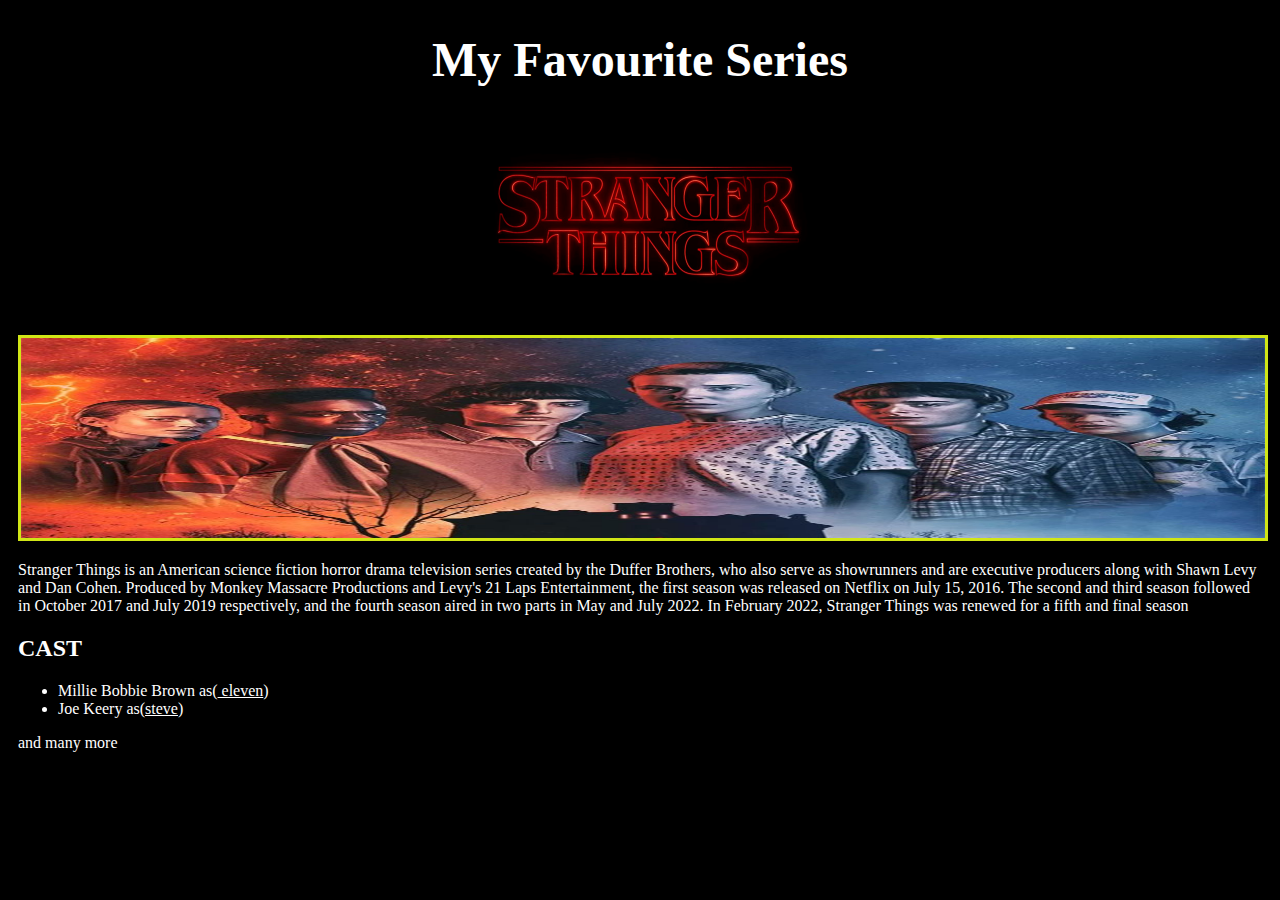
<file: index.html>
<!DOCTYPE html>
<html lang="en">
    <meta charset="UTF-8">
    <head>
        <title>FAV WEB SERIES</title>
        <link rel="stylesheet" href="./style.css"/>
        <link rel="preconnect" href="https://fonts.googleapis.com">
<link rel="preconnect" href="https://fonts.gstatic.com" crossorigin>
<link href="https://fonts.googleapis.com/css2?family=Bebas+Neue&display=swap" rel="stylesheet">
<link href="./eleven.html">
<link href="./steve.html">
<link href="./Eleven_(Stranger_Things).jpg" href="./ST3_Steve_Harrington_portrait.jpg" href="./Stranger_Things_logo.png" href="./Stranger_Things_Season-4.jpg">

    </head>
    <body>
        <div id="main">
               <h1 id="first">My Favourite Series</h1>
        <img  class="pic" src="./Stranger_Things_logo.png">
        
        </div>
        <div id="second">
             <img  id="photo" src="./Stranger_Things_Season-4.jpg">
             <p id="text">Stranger Things is an American science fiction horror drama television series created by the Duffer Brothers, who also serve as showrunners and are executive producers along with Shawn Levy and Dan Cohen. Produced by Monkey Massacre Productions and Levy's 21 Laps Entertainment, the first season was released on Netflix on July 15, 2016. The second and third season followed in October 2017 and July 2019 respectively, and the fourth season aired in two parts in May and July 2022. In February 2022, Stranger Things was renewed for a fifth and final season</p>
        </div>
        <div id="third">
<h2>CAST</h2>
<UL>
    <li>Millie Bobbie Brown as(<a href="./eleven.html"> eleven</a>)</li>
    <li>Joe Keery as(<a href="./steve.html">steve</a>) </li>
</UL>
<p>and many more   
</p>

        </div>
    </body>
</html>
</file>
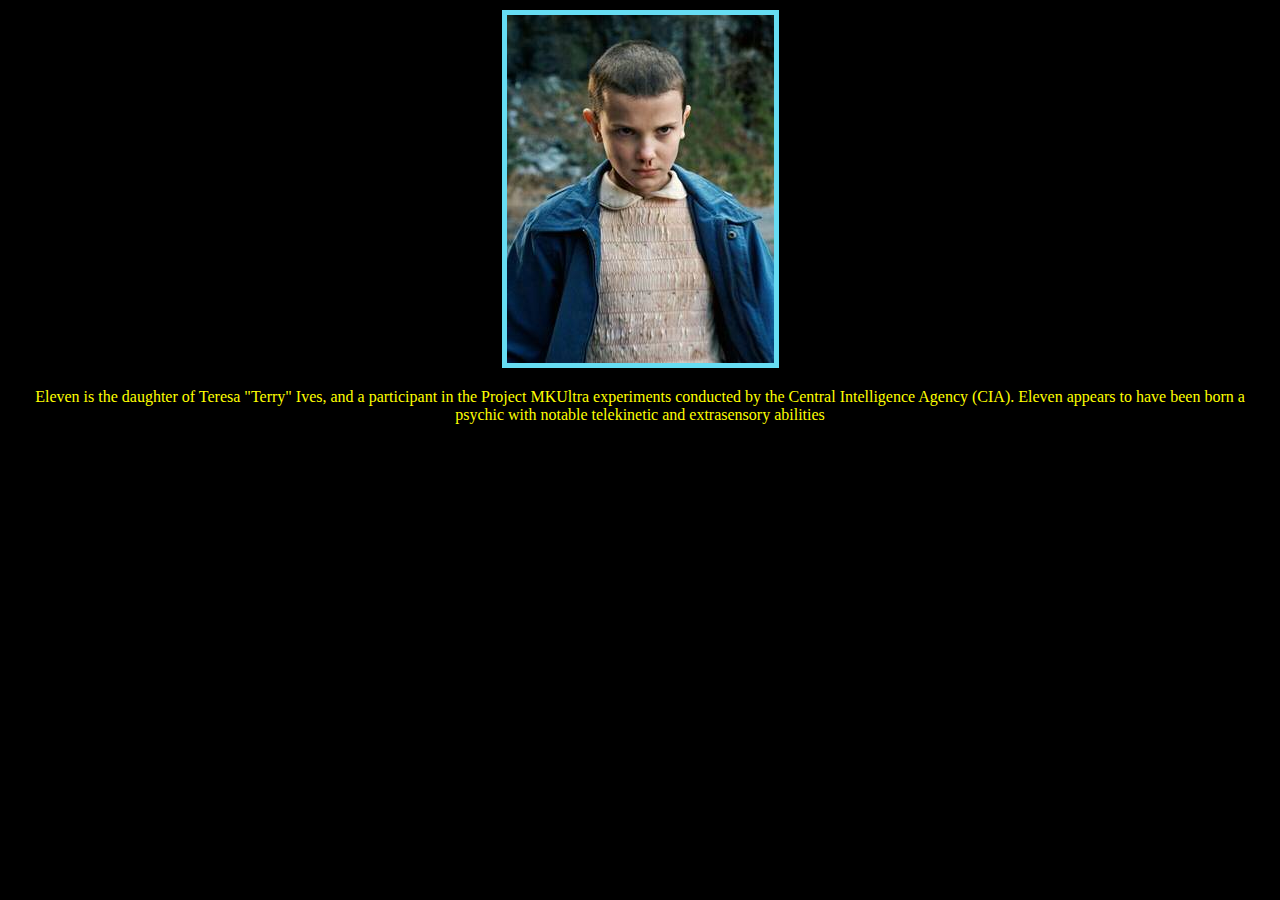
<file: eleven.html>
<!DOCTYPE html>
<html lang="en">
    <meta charset="UTF-8">
    <head>
        <title>MILLIE BOBBY BROWN</title>
<style>
    html{
        background-color: black;
    }
    div{
        margin: 10px;
        color: yellow;
        text-align: center;
       

    }
    #eleven{
        border: 5px solid rgb(102, 221, 243);
    
       
    }

</style>


    </head>
<body>
    <div class="first">
        <img id="eleven" src="./Eleven_(Stranger_Things).jpg">
        <p>Eleven is the daughter of Teresa "Terry" Ives, and a participant in the Project MKUltra experiments conducted by the Central Intelligence Agency (CIA). Eleven appears to have been born a psychic with notable telekinetic and extrasensory abilities</p>
    </div>

</body>
</file>
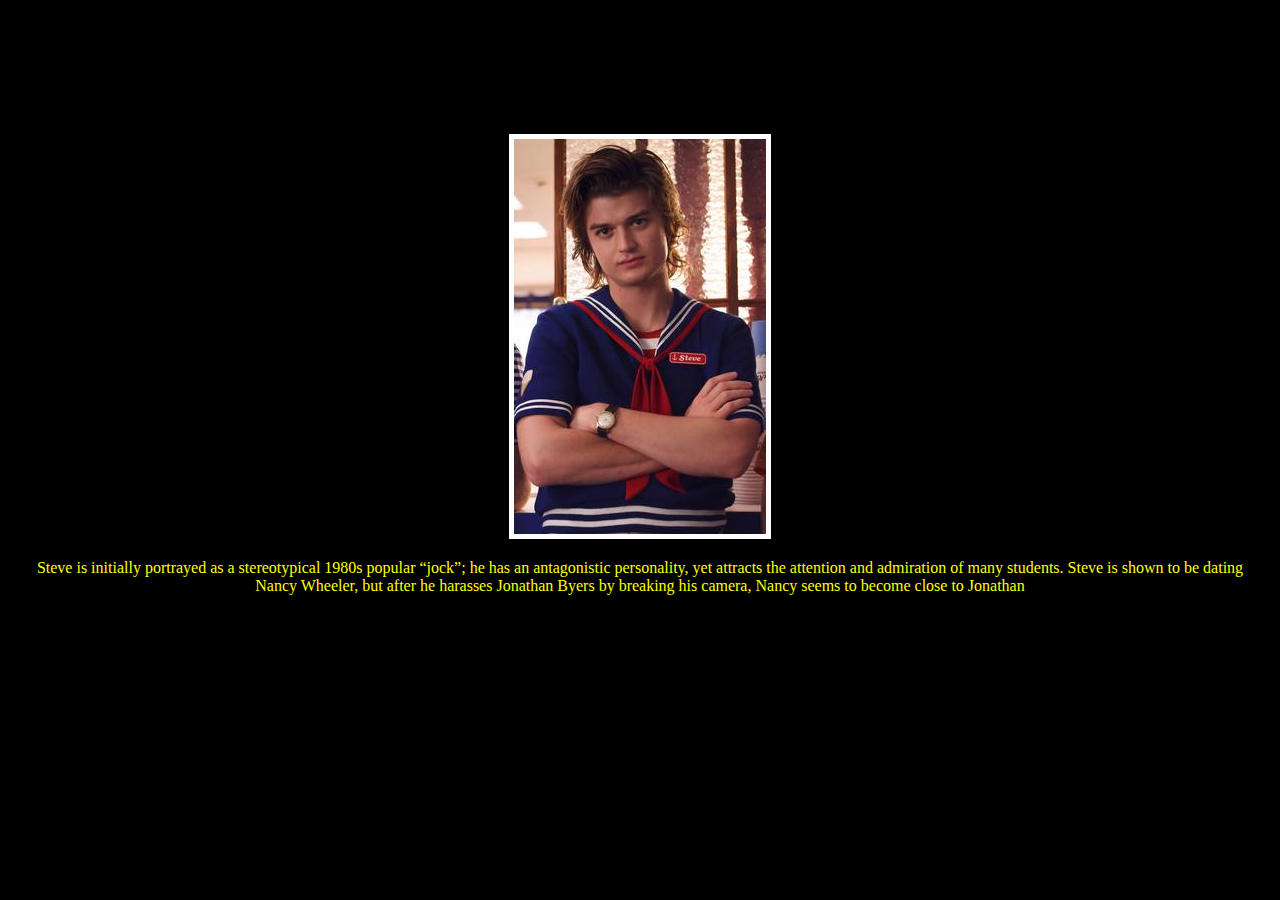
<file: steve.html>
<!DOCTYPE html>
<html lang="en">
    <meta charset="UTF-8">
    <head>
        <TITLE>JOE KEERY</TITLE>
        <STYLE>
html{
    background-color: black;
}
div{
    margin: 10px;
    color: yellow;
    text-align: center;
    
}
img{
    border: 5px solid white ;

margin-top:10%;

}
        </STYLE>
        
    </head>
    <body>
<div class="first">
    <img src="./ST3_Steve_Harrington_portrait.jpg">
    <p>Steve is initially portrayed as a stereotypical 1980s popular “jock”; he has an antagonistic personality, yet attracts the attention and admiration of many students. Steve is shown to be dating Nancy Wheeler, but after he harasses Jonathan Byers by breaking his camera, Nancy seems to become close to Jonathan</p>
</div>

    </body>
</file>
<file: style.css>
html{
    background-color: black;
}
.pic{
    height: 200px;
    margin-left: 1%;

    
   
}
#main{
   
    font-size: 150%;
    color: white;
    text-align: center;
    font-family: "https://fonts.googleapis.com/css2?family=Bebas+Neue&display=swap";
}
#second{
    margin: 10px;
   
}
#photo{
    height: 200px;
    width: 100%;
    border: 3px solid rgb(209, 230, 22);
}
#text{
    color: white;
    
   
    font-size: 1rem;
}
#third{
    margin: 10px;
    color: white;

}
a{
    color: white;
}
</file>
